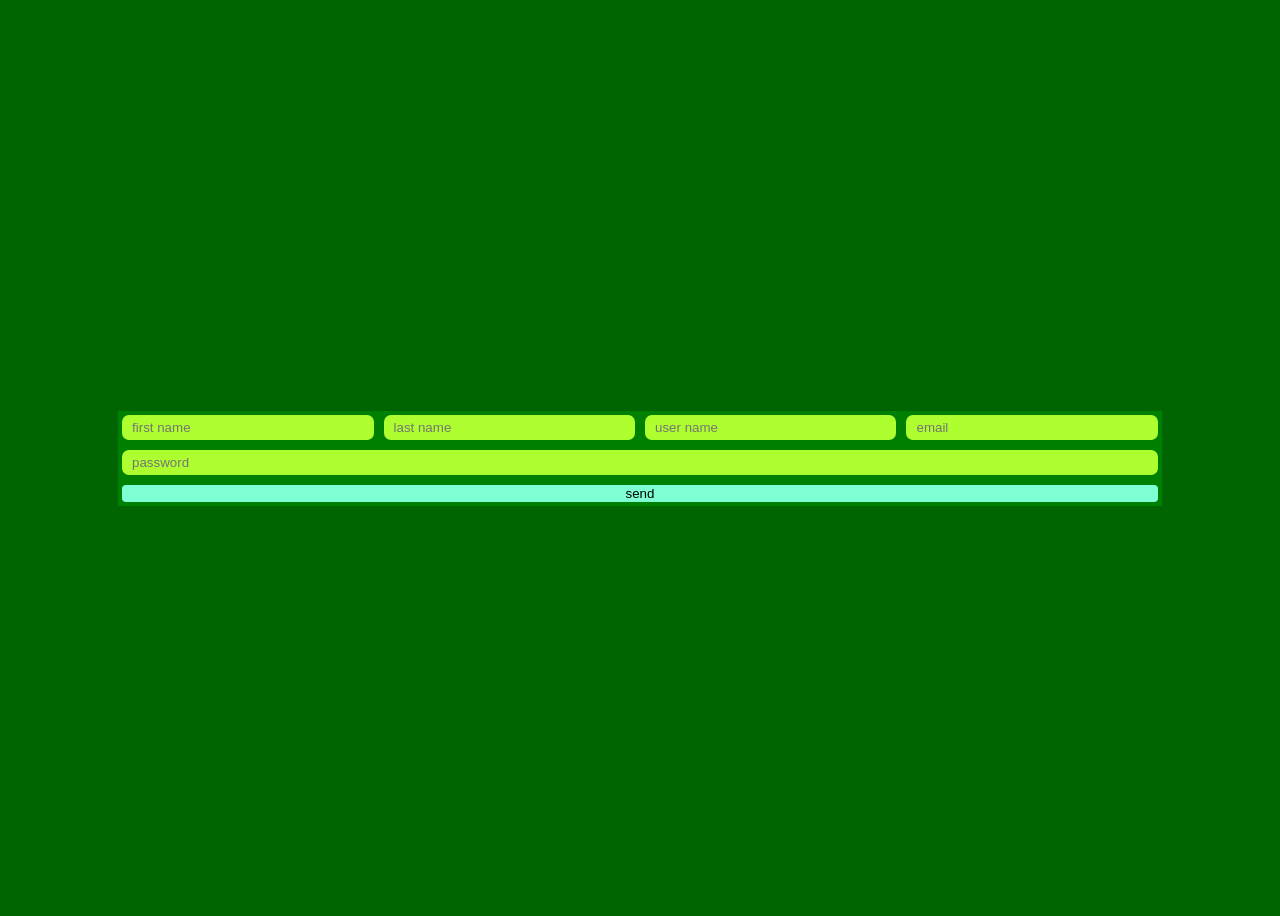
<file: index.html>
<!DOCTYPE html>
<html lang="en">
<head>
    <meta charset="UTF-8">
    <link rel="stylesheet" href="style.css">
    <title>Dream</title>
</head>
<body>
<div>
    <form method="post">
    <input id="hhg" type="text" placeholder="first name" required >
    <input id="hhg" type="text" placeholder="last name" required >
    <input id="hhg" type="text" placeholder="user name" required >
    <input id="hhg" type="email" placeholder="email" required >
    <input id="hhg" type="password" placeholder="password" minlength="8" maxlength="12" required >
    <input id="hhs" type="submit" value="send" >
</form>
</div>
    













    
</body>
</html>
</file>
<file: style.css>
body{
    height: 100vh;
    background: darkgreen;
    display: flex;
    justify-content: center;
    align-items: center;
    
}
form{
    width: 80%;
    background: green;
    width: fit-content;
    padding: 4px;
    display: flex;
    justify-content: center;
    gap: 10px;
    flex-wrap: wrap;
    
}
#hhg{
    background-color: greenyellow;
    border: none;
    border-radius: 7px;
    outline: none;
    padding: 5px 10px;
    flex-basis: 200px;
    flex-grow: 1;
}
#hhs{
    background-color: beige;
    border-radius: 4px;
    border: none;
    width: 100%;
    background-color: aquamarine;
    display: block;
    
}
</file>
